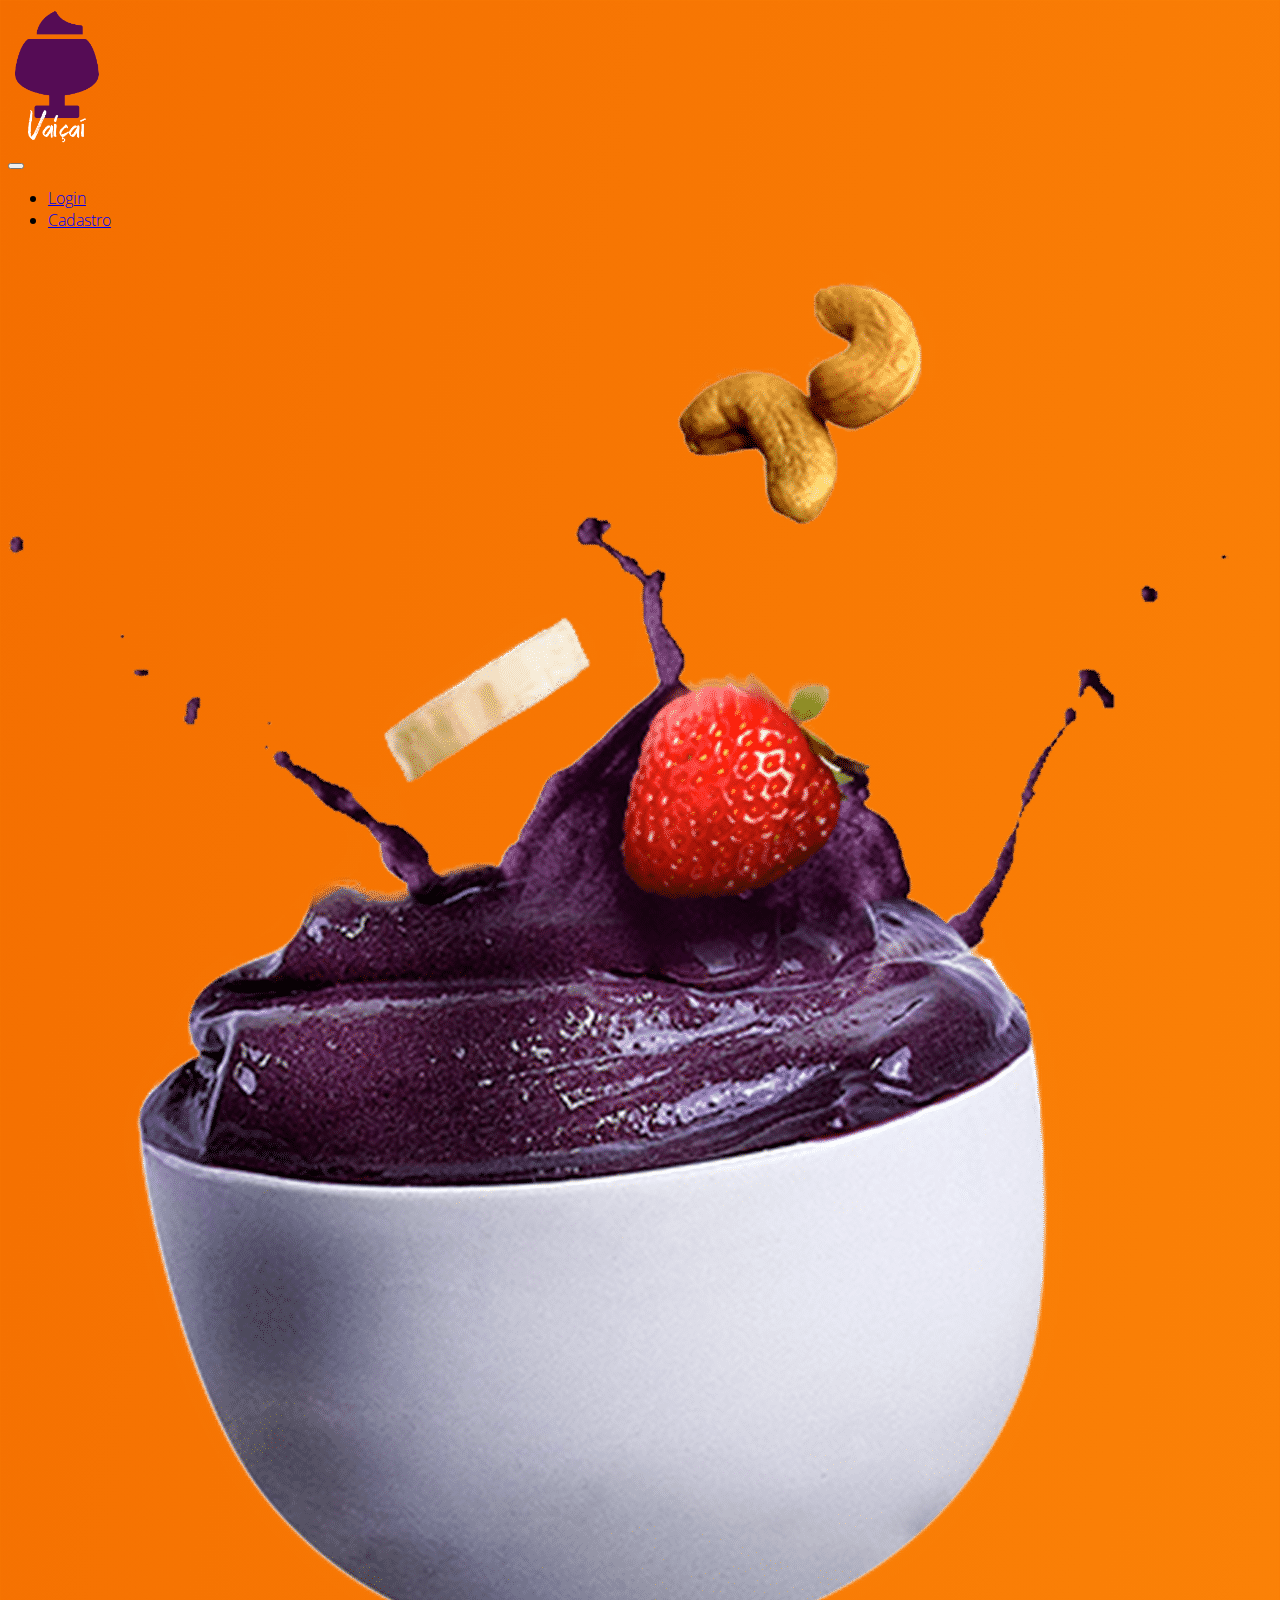
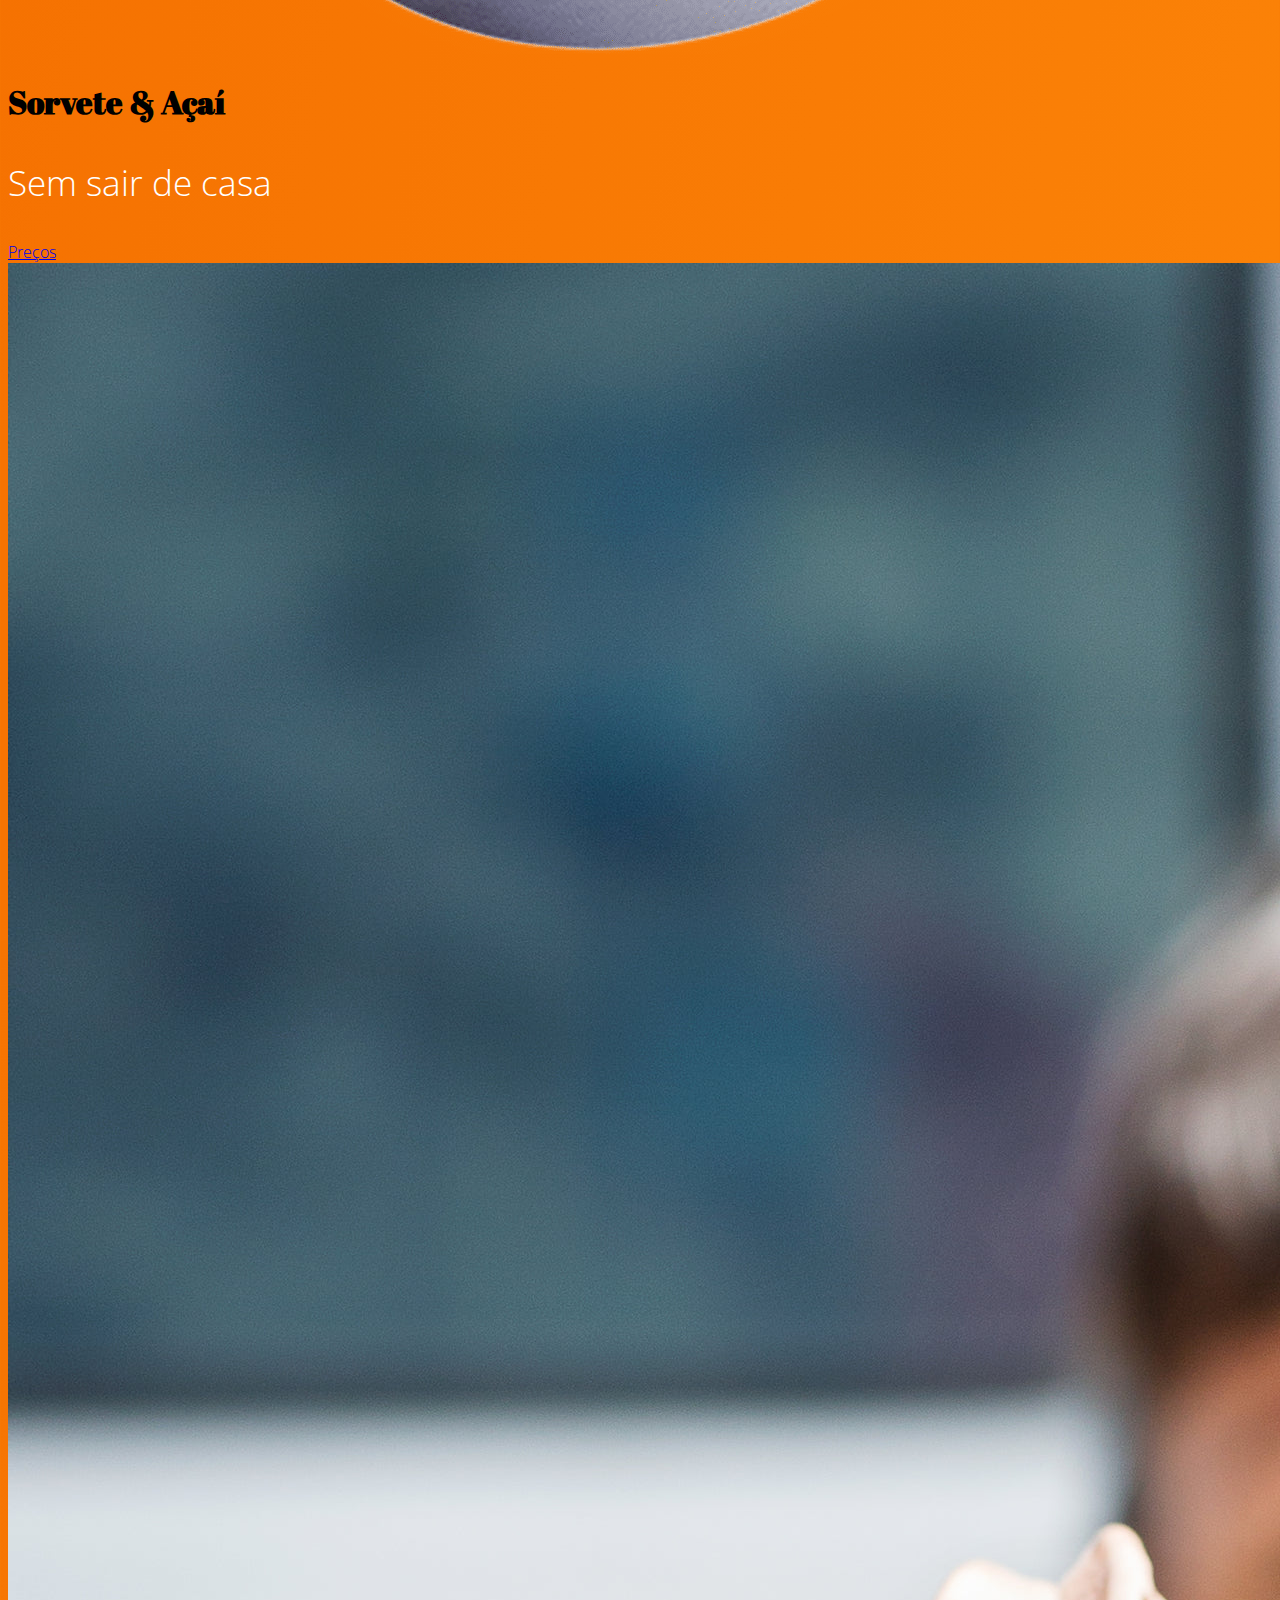
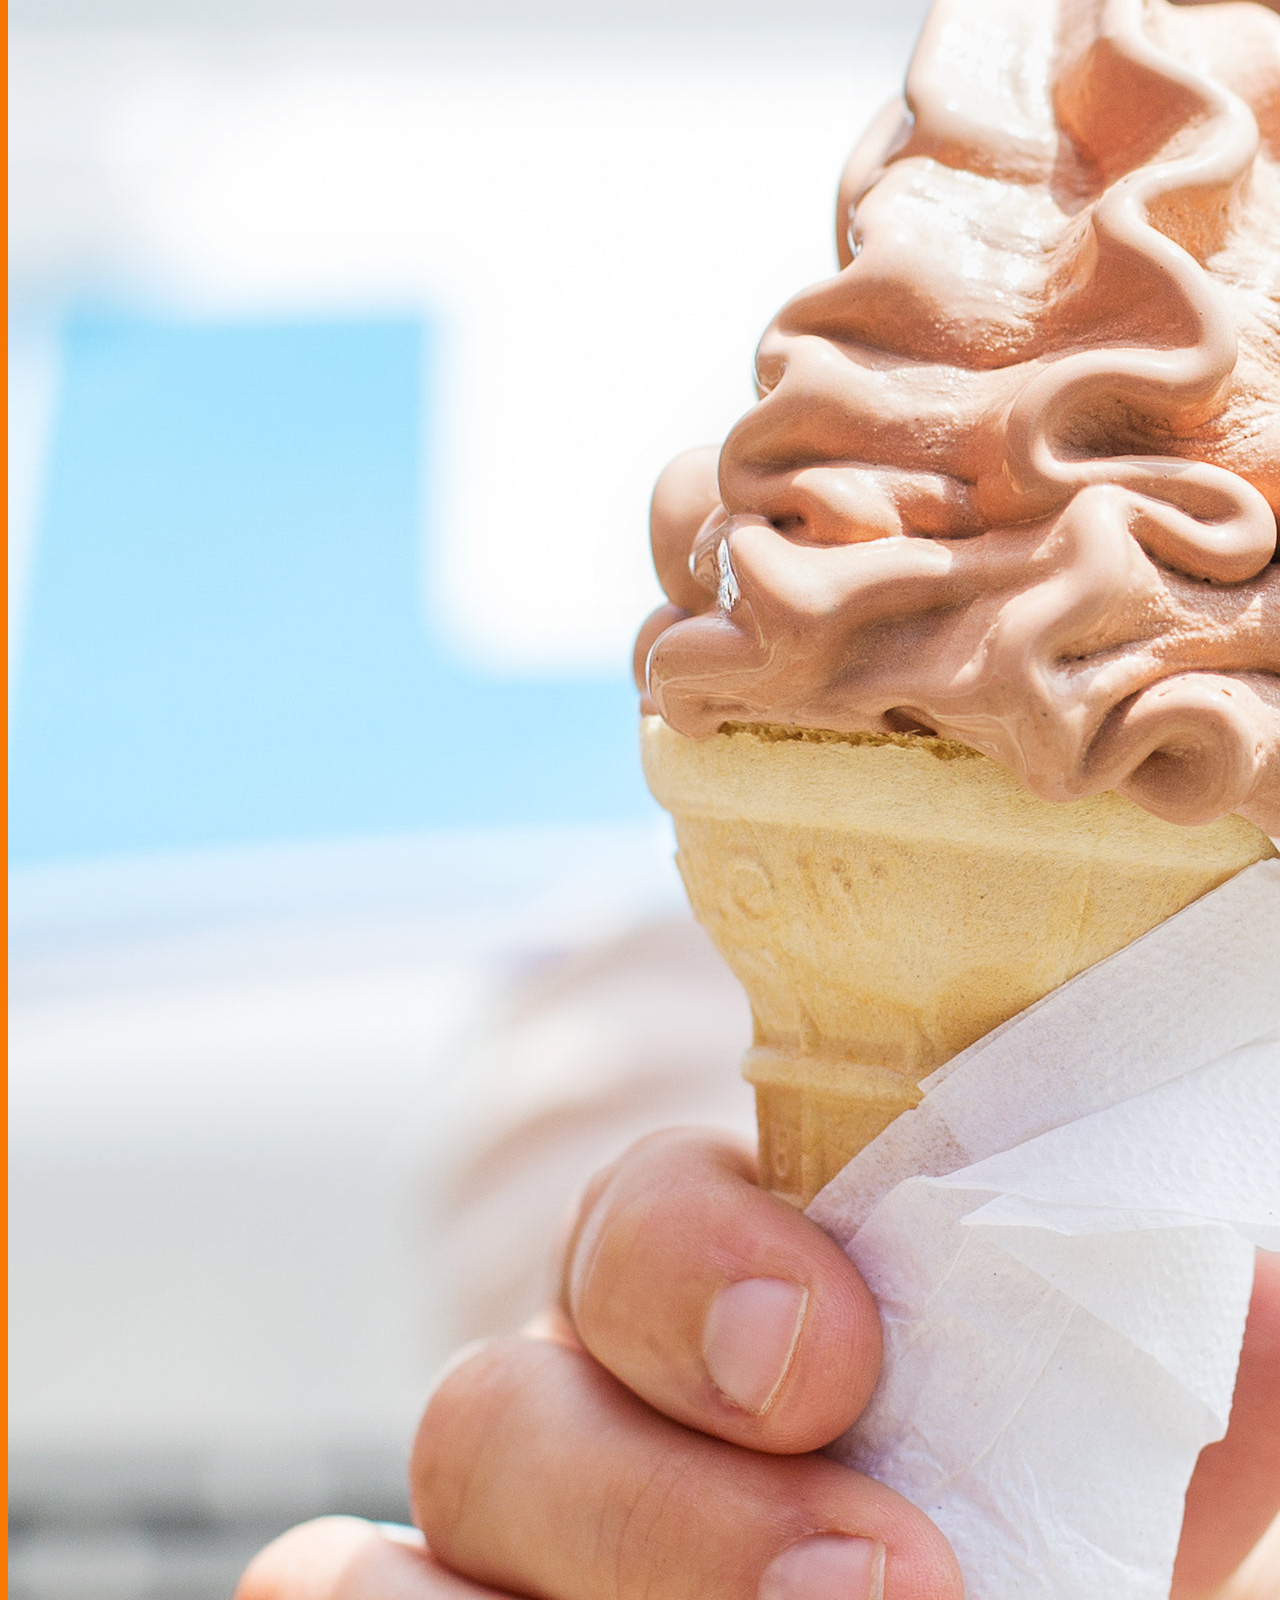
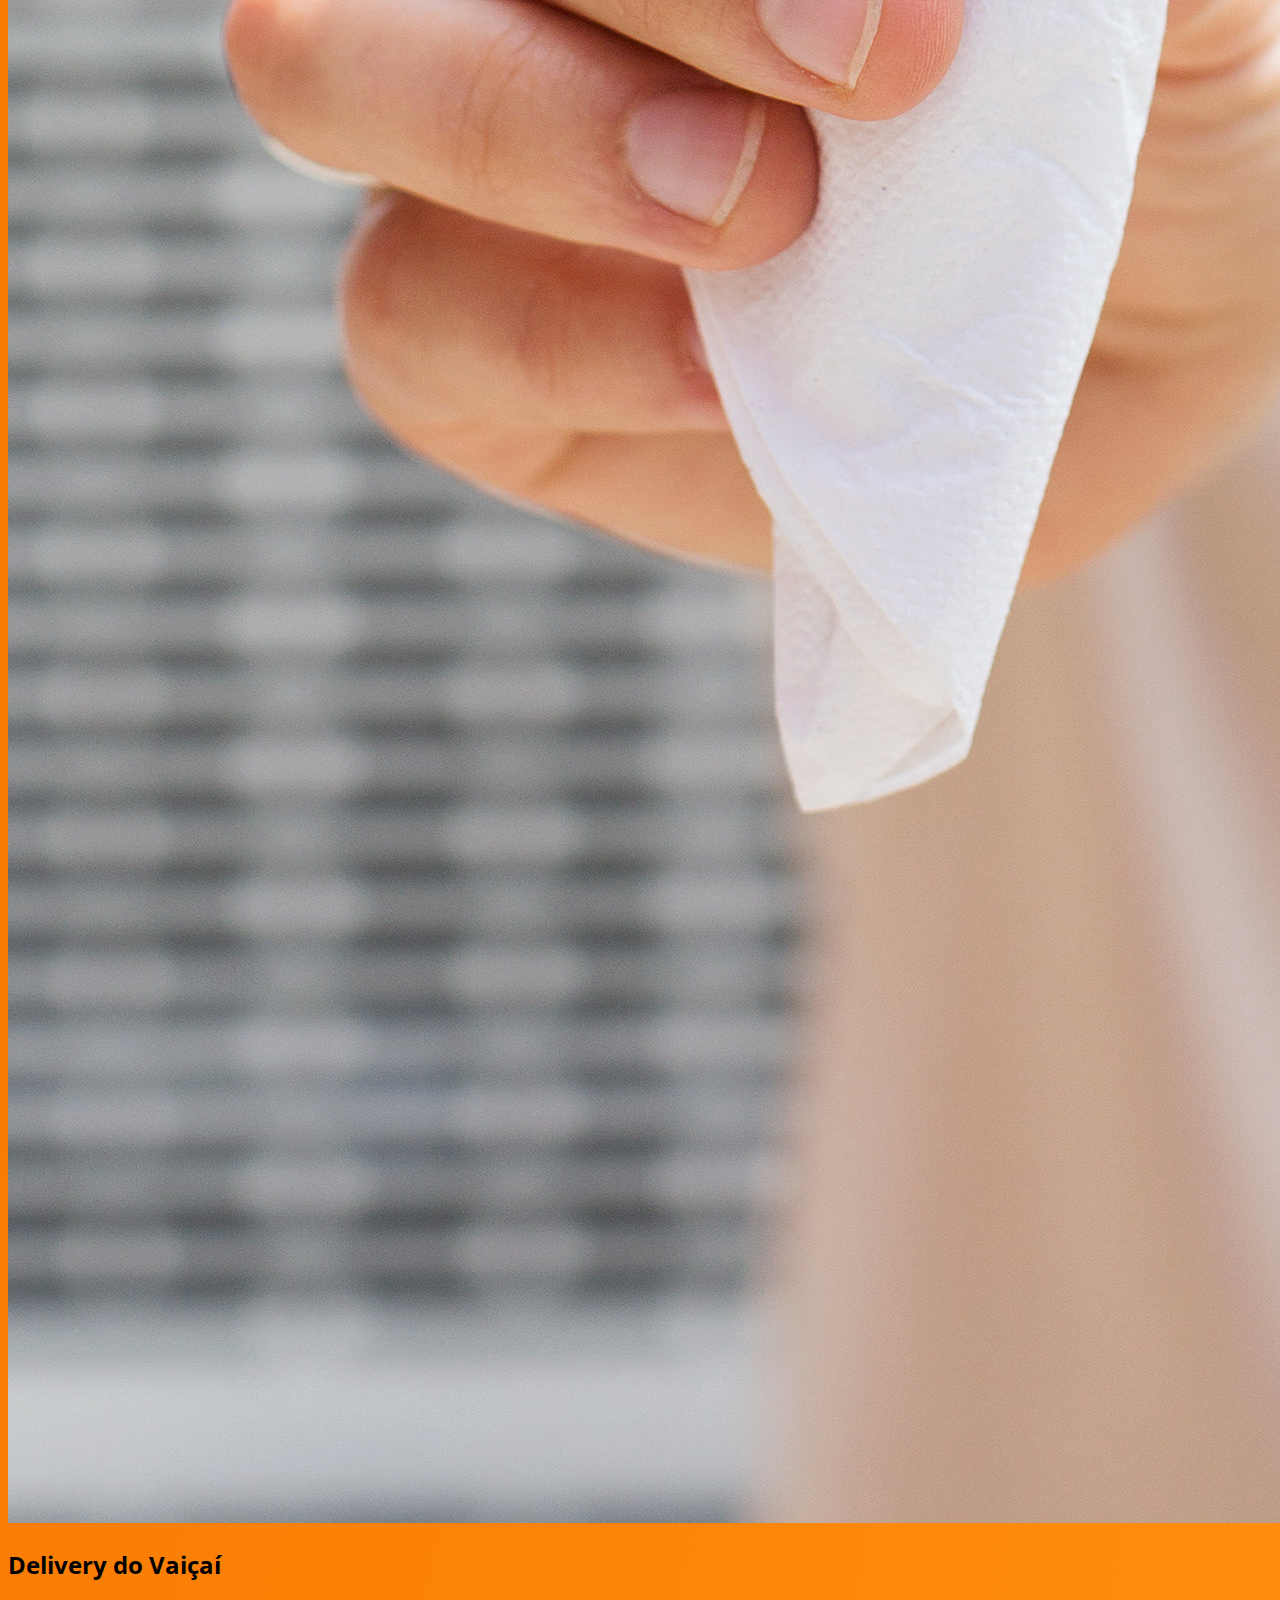
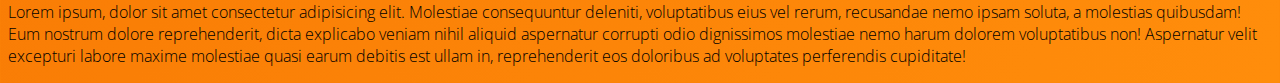
<file: Vaicai/index.html>
<!DOCTYPE html>
<html lang="en">
<head>
    <meta charset="UTF-8">
    <meta http-equiv="X-UA-Compatible" content="IE=edge">
    <meta name="viewport" content="width=device-width, initial-scale=1.0, shrink-to-fit=no">
    <title>Vaiçaí</title>

    <!-- This is the Bootstrap CSS -->
    <link rel="preconnect" href="https://fonts.googleapis.com">
    <link rel="preconnect" href="https://fonts.gstatic.com" crossorigin>
    <link href="https://fonts.googleapis.com/css2?family=Abril+Fatface&family=Asap:wght@400;700&family=Open+Sans:wght@300;400;700&display=swap" rel="stylesheet">
    <link href="https://cdn.jsdelivr.net/npm/bootstrap@5.1.3/dist/css/bootstrap.min.css" rel="stylesheet" integrity="sha384-1BmE4kWBq78iYhFldvKuhfTAU6auU8tT94WrHftjDbrCEXSU1oBoqyl2QvZ6jIW3" crossorigin="anonymous">

    <link rel="stylesheet" href="styles.css">

</head>
<body>
    
    <div class="container">
        <!-- Navigation -->
        <nav class="navbar navbar-expand-lg navbar-dark ">
            <div class="container-fluid">
             
            <!-- Just an image -->
            <nav class="navbar navbar-light ">
              <a class="navbar-brand" href="index.html">
                <img src="images/logo-semfundo.png" width ="100" alt="Vaiçaí's sorvete e açaí Logo">
              </a>


            </nav>
              <button class="navbar-toggler" type="button" data-bs-toggle="collapse" data-bs-target="#navbarSupportedContent" aria-controls="navbarSupportedContent" aria-expanded="false" aria-label="Toggle navigation">
                <span class="navbar-toggler-icon"></span>
              </button>

              <!-- BUTTON - DROPDOWN -->
              <div class="collapse navbar-collapse" id="navbarSupportedContent">
                
                <ul class="navbar-nav ms-auto mb-3 mb-lg-0 float-end">


                  <!-- <li class="nav-item dropdown btn btn-outline-light me-4" style="width: 120px;">
                    <a class="nav-link dropdown-toggle text-white" href="#" id="navbarDropdown" role="button" data-bs-toggle="dropdown" aria-expanded="false">
                      Lojas
                    </a>
                    <ul class="dropdown-menu" aria-labelledby="navbarDropdown">
                      <li><a class="dropdown-item" href="#">Ham</a></li>
                      <li><a class="dropdown-item" href="#">Beef</a></li>
                      <li><a class="dropdown-item" href="#">Chicken</a></li>
                      <li><a class="dropdown-item" href="#">Tuna</a></li>
                    </ul>
                  </li> -->

                  <!-- BUTTON - NORMAL -->
                  <li class="nav-item btn btn-outline-light me-4" style="width: 120px;">
                    <a class="nav-link text-white" href="login.html">Login</a>
                  </li>
                  <!-- BUTTON - NORMAL -->
                  <li class="nav-item btn btn-outline-light" style="width: 120px;">
                    <a class="nav-link text-white" href="cadastro.html">Cadastro</a>
                  </li>
                  
                  
                </ul>
                
              </div>
            </div>
          </nav>

          <!-- Jumbotron -->

          <div class="jumbotron m-5">
            <div class="row">

              <div class="col-12 col-md-5">
                <img src="images/açai.png" alt="açaí entrega" class="img-fluid" >
              </div>

              <div class="col-12 col-md-7 text-center text-md-left pt-5">
                  <h1 class="display-3 text-white drop-shadow">Sorvete & Açaí </h1>
                  <p class="lead">Sem sair de casa </p>

                  <a class="btn btn-outline-light btn-lg px-5 py-3 mb-5 mb-md-0" href="listaLojas.html"
                  role="button">Preços</a>
              </div>


  
            </div>
          </div>

          <!-- Founders Message -->
          <div class="row mb-5">
            <div class="col-12 col-md-4 ">
              <img src="images/share-ice-cream.jpg" class="img-fluid border border-lg border-0 rounded-left" alt="Dan Walter meat yougurt founder">
            </div>
            <div class="col-12 col-md-8 bg-white p-5 d-flex align-items-center border   border-dark rounded-right border-lg">
              <div class="section">
                <h2>Delivery do Vaiçaí</h2>
                <p>Lorem ipsum, dolor sit amet consectetur adipisicing elit. Molestiae consequuntur deleniti, voluptatibus eius vel rerum, recusandae nemo ipsam soluta, a molestias quibusdam! Eum nostrum dolore reprehenderit, dicta explicabo veniam nihil aliquid aspernatur corrupti odio dignissimos molestiae nemo harum dolorem voluptatibus non! Aspernatur velit excepturi labore maxime molestiae quasi earum debitis est ullam in, reprehenderit eos doloribus ad voluptates perferendis cupiditate!</p>
              </div>
            </div>
          </div>

          <!-- Carousel -->
          <!-- <div id="carouselExampleControls" class="carousel slide d-none d-md-block carousel-slide" data-bs-ride="carousel">
            <div class="carousel-inner">
              <div class="carousel-item active" data-interval="1000">
                <img src="images/yogurt-1.png" class="d-block w-100" alt="...">
              </div>
              <div class="carousel-item" data-interval="500">
                <img src="images/yogurt-2.png" class="d-block w-100" alt="...">
              </div>
              <div class="carousel-item" data-interval="500">
                <img src="images/yogurt-3.png" class="d-block w-100" alt="...">
              </div>
            </div>
            <button class="carousel-control-prev" type="button" data-bs-target="#carouselExampleControls" data-bs-slide="prev">
              <span class="carousel-control-prev-icon" aria-hidden="true"></span>
              <span class="visually-hidden">Previous</span>
            </button>
            <button class="carousel-control-next" type="button" data-bs-target="#carouselExampleControls" data-bs-slide="next">
              <span class="carousel-control-next-icon" aria-hidden="false"></span>
              <span class="visually-hidden">Next</span>
            </button>
          </div>
    </div> -->

    <!-- Cards -->
    <!-- <div class="card-group w-auto p-3 m-5">


      <div class="row d-flex justify-content-between">


        <div class="col-3">
          <div class="card shadow">
            <img class="card-img-top" src="images/product1.png" alt="Card image cap">
            <div class="card-body">
              <h5 class="card-title">Card title</h5>
              <p class="card-text">Some quick example text to build on the card title and make up the bulk of the card's content.</p>
              <a href="https://getbootstrap.com/docs/4.0/components/buttons/#active-state" class="btn btn-primary stretched-link">Go somewhere</a>
            </div>
          </div>
        </div>

        <div class="col-3">
          <div class="card shadow">
            <img class="card-img-top" src="images/product2.png" alt="Card image cap">
            <div class="card-body">
              <h5 class="card-title">Card title</h5>
              <p class="card-text">Some quick example text to build on the card title and make up the bulk of the card's content.</p>
              <a href="#" class="btn btn-primary stretched-link">Go somewhere</a>
            </div>
          </div>
        </div>

        <div class="col-3">
          <div class="card shadow">
            <img class="card-img-top" src="images/product3.png" alt="Card image cap">
            <div class="card-body">
              <h5 class="card-title">Card title</h5>
              <p class="card-text">Some quick example text to build on the card title and make up the bulk of the card's content.</p>
              <a href="#" class="btn btn-primary stretched-link">Go somewhere</a>
            </div>
          </div>
        </div>


      </div>



    </div> -->

    <!-- This is the Bootstrap JS -->
    <script src="https://cdn.jsdelivr.net/npm/@popperjs/core@2.10.2/dist/umd/popper.min.js" integrity="sha384-7+zCNj/IqJ95wo16oMtfsKbZ9ccEh31eOz1HGyDuCQ6wgnyJNSYdrPa03rtR1zdB" crossorigin="anonymous"></script>
    <script src="https://cdn.jsdelivr.net/npm/bootstrap@5.1.3/dist/js/bootstrap.min.js" integrity="sha384-QJHtvGhmr9XOIpI6YVutG+2QOK9T+ZnN4kzFN1RtK3zEFEIsxhlmWl5/YESvpZ13" crossorigin="anonymous"></script>
</body>
</html>
</file>
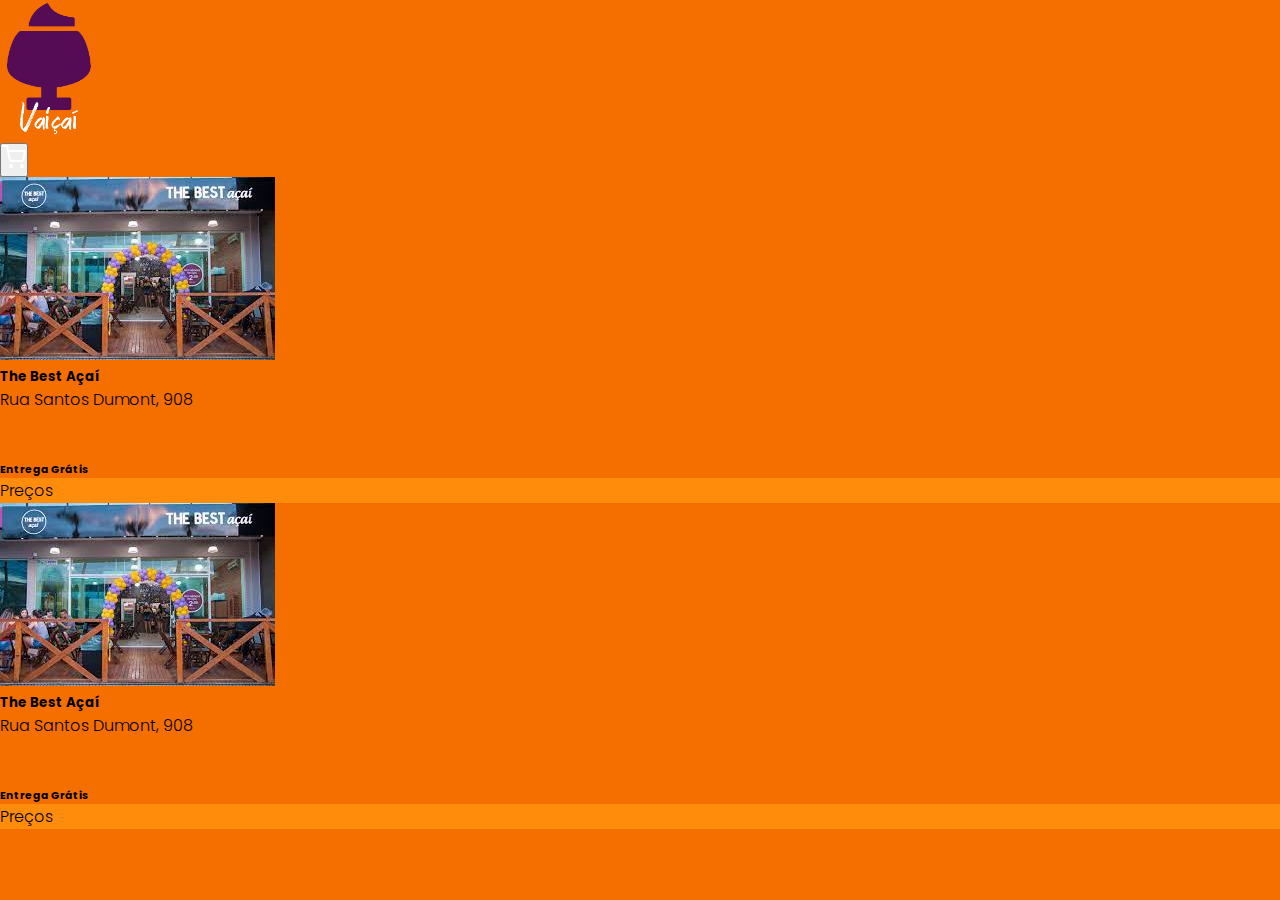
<file: Vaicai/listaLojas.html>
<!DOCTYPE html>
<html lang="en">
<head>
    <meta charset="UTF-8">
    <meta http-equiv="X-UA-Compatible" content="IE=edge">
    <meta name="viewport" content="width=device-width, initial-scale=1.0, shrink-to-fit=no">
    <title>Vaiçaí</title>

    <!-- This is the Bootstrap CSS -->
    <link rel="preconnect" href="https://fonts.googleapis.com">
    <link rel="preconnect" href="https://fonts.gstatic.com" crossorigin>
    <link href="https://fonts.googleapis.com/css2?family=Abril+Fatface&family=Asap:wght@400;700&family=Open+Sans:wght@300;400;700&display=swap" rel="stylesheet">
    <link href="https://cdn.jsdelivr.net/npm/bootstrap@5.1.3/dist/css/bootstrap.min.css" rel="stylesheet" integrity="sha384-1BmE4kWBq78iYhFldvKuhfTAU6auU8tT94WrHftjDbrCEXSU1oBoqyl2QvZ6jIW3" crossorigin="anonymous">

    <link rel="stylesheet" href="styles.css">
    <link rel="stylesheet" href="styles-login.css">

</head>
<body>

    
    
    <div class="container">
         <!-- Navigation -->
         <nav class="navbar navbar-expand-lg navbar-dark mb-5 ">
            <div class="container-fluid">
             
            <!-- Just an image -->
            <nav class="navbar navbar-light ">
              <a class="navbar-brand" href="index.html">
                <img src="images/logo-semfundo.png" width ="100" alt="Vaiçaí's sorvete e açaí Logo">
              </a>

              
            </nav>
              <button class="navbar-toggler ml-5" type="button" data-bs-toggle="collapse" data-bs-target="#navbarSupportedContent" aria-controls="navbarSupportedContent" aria-expanded="false" aria-label="Toggle navigation">
                <img src="images/shopping-cart.svg" alt="">
              </button>

              <!-- BUTTON - DROPDOWN -->
              <!-- <div class="collapse navbar-collapse" id="navbarSupportedContent">
                
                <ul class="navbar-nav ms-auto mb-3 mb-lg-0 float-end"> -->

                
            

                  
                  <!-- BUTTON - NORMAL -->
                  <!-- <li class="nav-item btn btn-outline-light" style="width: 120px;">
                    <a class="nav-link text-white" href="cadastro.html">Cadastro</a>
                  </li> -->
                  
                  
                </ul>
                
              </div>
            </div>
          </nav>
        














        <div class="d-flex justify-content-center row">
            <div class="col-md-10">

                <div class="row p-2 bg-white border rounded mb-5">
                    <div class="col-md-3 mt-1"><img class="img-fluid img-responsive rounded product-image" src="[data-uri]"></div>
                    <div class="col-md-6 mt-1">
                        <h5>The Best Açaí</h5>
                        <div class="d-flex flex-row">
                            <div class="ratings mr-2"><i class="fa fa-star"></i><i class="fa fa-star"></i><i class="fa fa-star"></i><i class="fa fa-star"></i></div><span>Rua Santos Dumont, 908</span>
                        </div>
                        <div class="mt-1 mb-1 spec-1"><span></span><span class="dot"></span><span></span><span class="dot"></span><span><br></span></div>
                        <div class="mt-1 mb-1 spec-1"><span></span><span class="dot"></span><span></span><span class="dot"></span><span><br></span></div>
                        
                    </div>
                    <div class="align-items-center align-content-center col-md-3 border-left mt-1">
                        
                        <h6 class="text-success">Entrega Grátis</h6>
                        <div class="d-flex flex-column mt-4"><div class="btn btn-primary btn-sm" type="button">Preços</div>
                    </div>
                </div>
                
            </div>


            
            <div class="row p-2 bg-white border rounded">
                <div class="col-md-3 mt-1"><img class="img-fluid img-responsive rounded product-image" src="[data-uri]"></div>
                <div class="col-md-6 mt-1">
                    <h5>The Best Açaí</h5>
                    <div class="d-flex flex-row">
                        <div class="ratings mr-2"><i class="fa fa-star"></i><i class="fa fa-star"></i><i class="fa fa-star"></i><i class="fa fa-star"></i></div><span>Rua Santos Dumont, 908</span>
                    </div>
                    <div class="mt-1 mb-1 spec-1"><span></span><span class="dot"></span><span></span><span class="dot"></span><span><br></span></div>
                    <div class="mt-1 mb-1 spec-1"><span></span><span class="dot"></span><span></span><span class="dot"></span><span><br></span></div>
                    
                </div>
                <div class="align-items-center align-content-center col-md-3 border-left mt-1">
                    
                    <h6 class="text-success">Entrega Grátis</h6>
                    <div class="d-flex flex-column mt-4"><div class="btn btn-primary btn-sm" type="button">Preços</div>
                </div>
            </div>
        </div>
    </div>
   

    <!-- This is the Bootstrap JS -->
    <script src="https://cdn.jsdelivr.net/npm/@popperjs/core@2.10.2/dist/umd/popper.min.js" integrity="sha384-7+zCNj/IqJ95wo16oMtfsKbZ9ccEh31eOz1HGyDuCQ6wgnyJNSYdrPa03rtR1zdB" crossorigin="anonymous"></script>
    <script src="https://cdn.jsdelivr.net/npm/bootstrap@5.1.3/dist/js/bootstrap.min.js" integrity="sha384-QJHtvGhmr9XOIpI6YVutG+2QOK9T+ZnN4kzFN1RtK3zEFEIsxhlmWl5/YESvpZ13" crossorigin="anonymous"></script>
</body>
</html>
</file>
<file: Vaicai/styles.css>
body{
    font-family: 'Open Sans', sans-serif;
    font-weight: 300;
    background-image: linear-gradient(to bottom right, #f46e00 ,#ff8d0b);
}
h1{
    font-family: 'Abril Fatface', cursive;
}
.drop-shdow{
    text-shadow: 0px 2px 2px rgba(0, 0, 0, 0.164);
}
.lead{
    color: white;
    font-size: 2.2rem;
}

.btn-outline-light{
    border-color: white;
}

.btn-outline-light:hover{
    background-color: rgba(255, 255, 255, 0.212);
}

.btn-primary, .btn-primary:hover{
    background-color: #ff8d0b;
    border-color:#ff8d0b;
}
</file>
<file: Vaicai/styles-login.css>
@import url('https://fonts.googleapis.com/css2?family=Poppins:wght@300;400;500;600;700;800;900&display=swap');

* {
    margin: 0;
    padding: 0;
    box-sizing: border-box;
    font-family: 'Poppins', sans-serif
}

body {
    background:  #f46e00;
}

.wrapper {
    max-width: 350px;
    min-height: 250px;
    margin: 80px auto;
    padding: 40px 30px 30px 30px;
    background-color: #ecf0f3;
    border-radius: 15px;
}


.logo {
    width: 80px;
    margin: auto
}

/* .logo img {
    width: 100%;
    height: 80px;
    object-fit: cover;
    border-radius: 50%;
    box-shadow: 0px 0px 3px #5f5f5f, 0px 0px 0px 5px #ecf0f3, 8px 8px 15px #a7aaa7, -8px -8px 15px #fff
} */

.wrapper .name {
    font-weight: 600;
    font-size: 1.4rem;
    letter-spacing: 1.3px;
    padding-left: 10px;
    color: #555
}

.wrapper .form-field input {
    width: 100%;
    display: block;
    border: none;
    outline: none;
    background: none;
    font-size: 1.2rem;
    color: #666;
    padding: 10px 15px 10px 10px
}

.wrapper .form-field {
    padding-left: 10px;
    margin-bottom: 20px;
    border-radius: 20px;
    box-shadow: inset 8px 8px 8px #cbced15d, inset -8px -8px 8px rgb(255, 255, 255)
}

.wrapper .form-field .fas {
    color: rgb(170, 93, 5)
}

.wrapper .btn {
    box-shadow: none;
    width: 100%;
    height: 40px;
    background-color:  #f46e00;
    color: #fff;
    border-radius: 25px;
    box-shadow: 3px 3px 3px #b1b1b1, -3px -3px 3px rgba(255, 255, 255, 0.575);
    letter-spacing: 1.3px
}

.wrapper .btn:hover {
    background-color: #e59603
}

.wrapper a {
    text-decoration: none;
    font-size: 0.8rem;
    color: #f47703
}

.wrapper a:hover {
    color: #ff8d0b
}

@media(max-width: 380px) {
    .wrapper {
        margin: 30px 20px;
        padding: 40px 15px 15px 15px
    }
}
</file>
